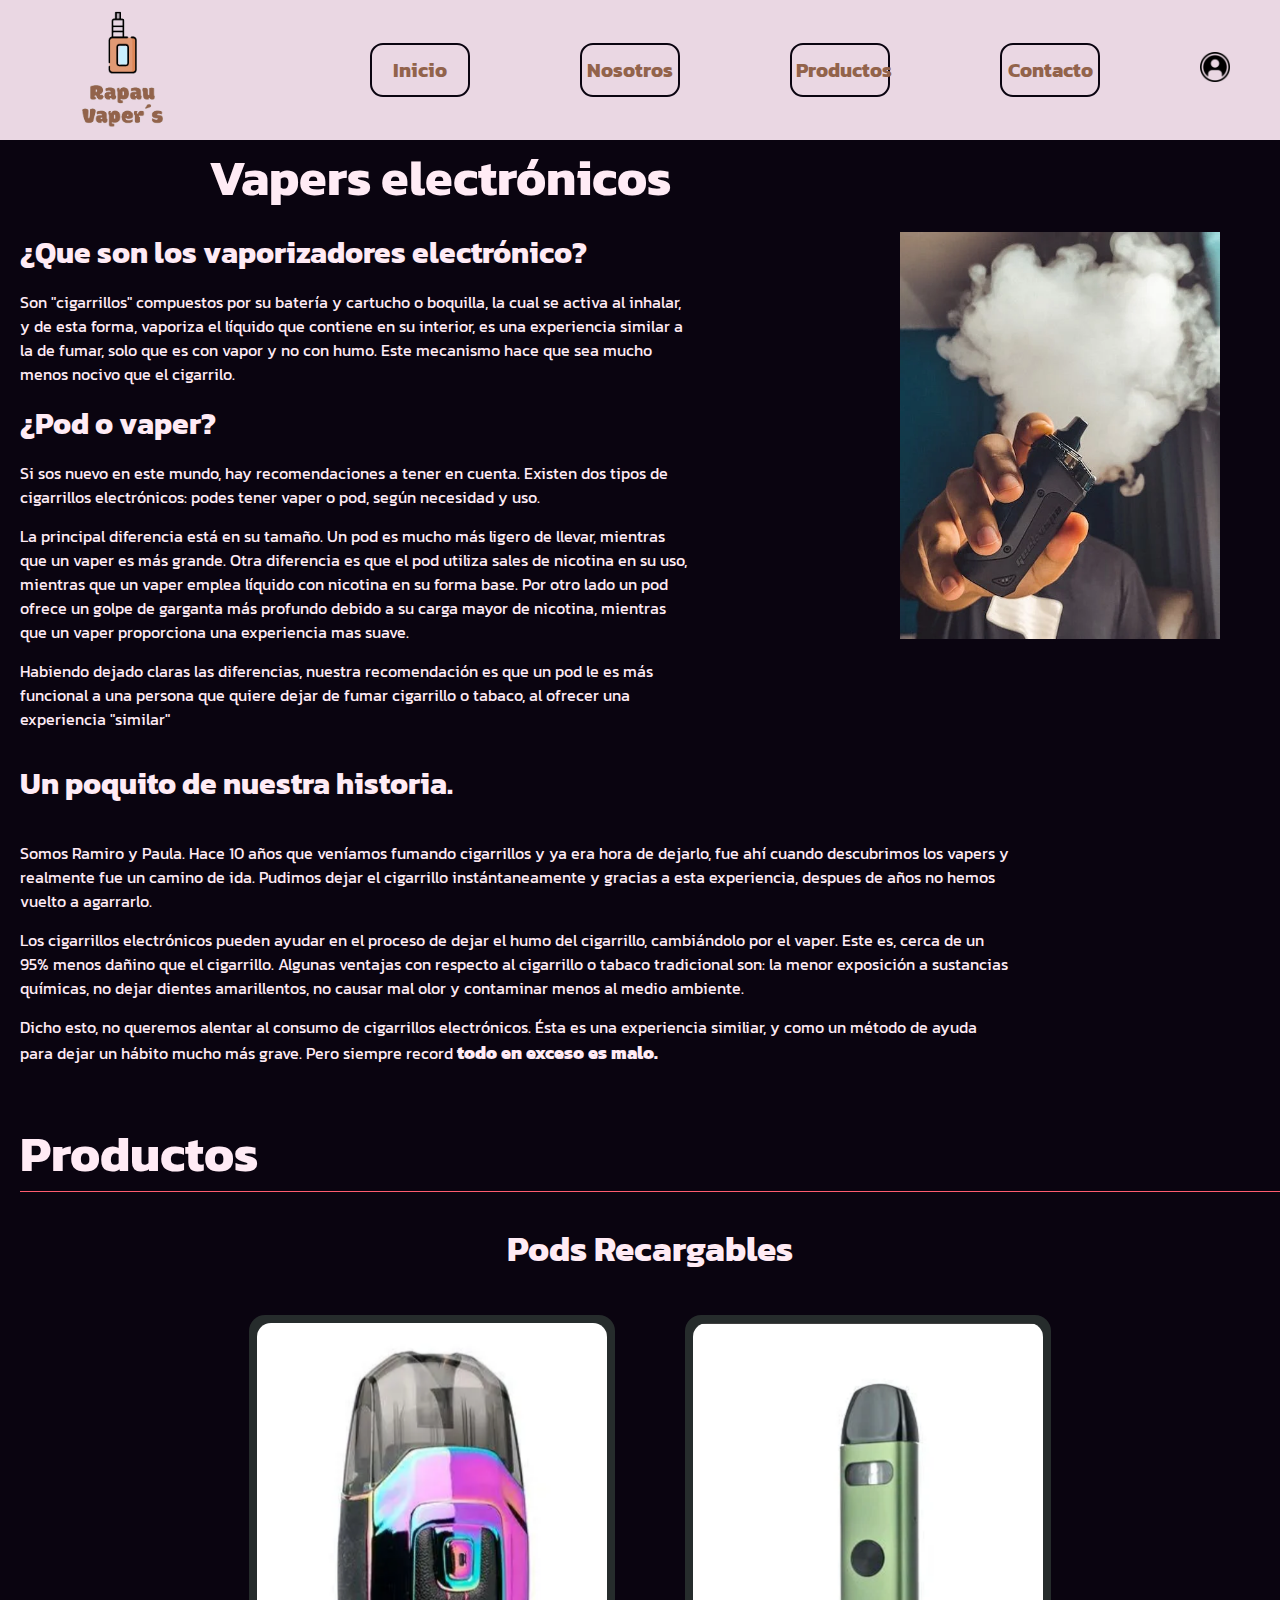
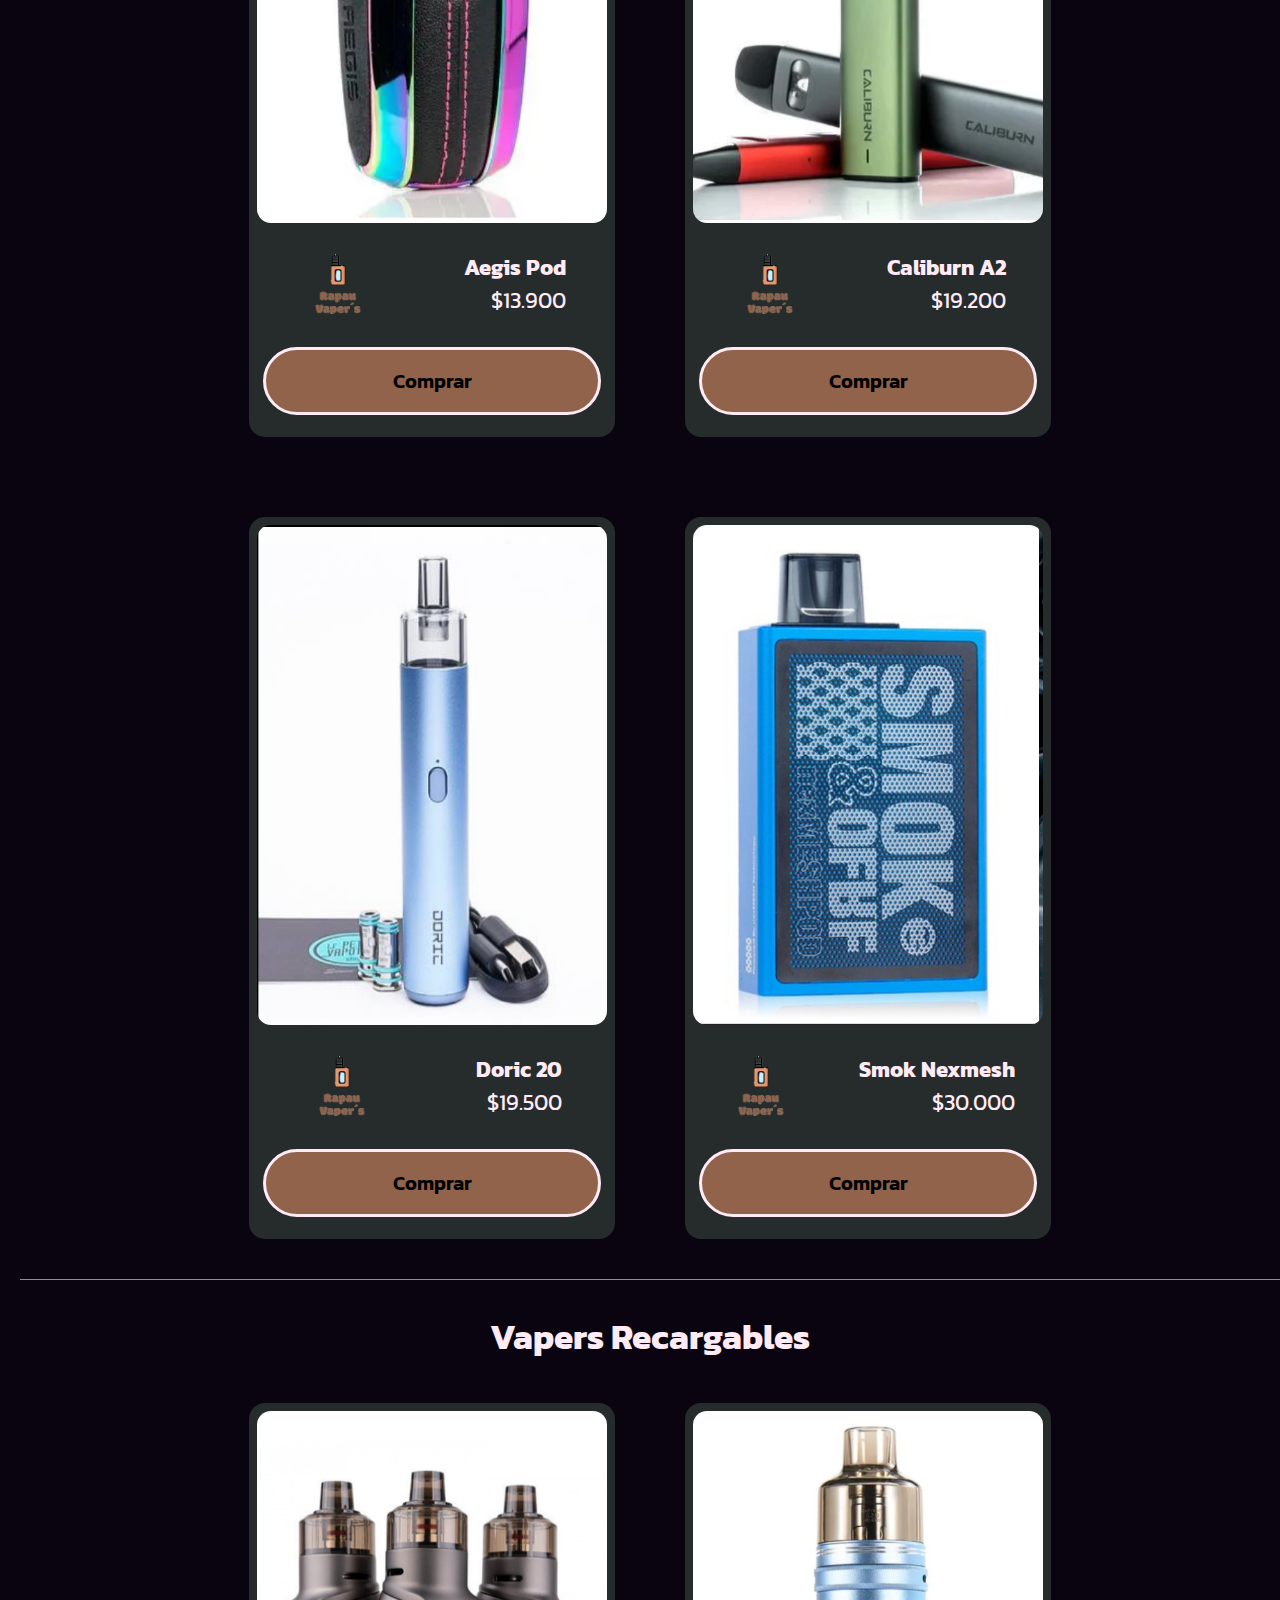
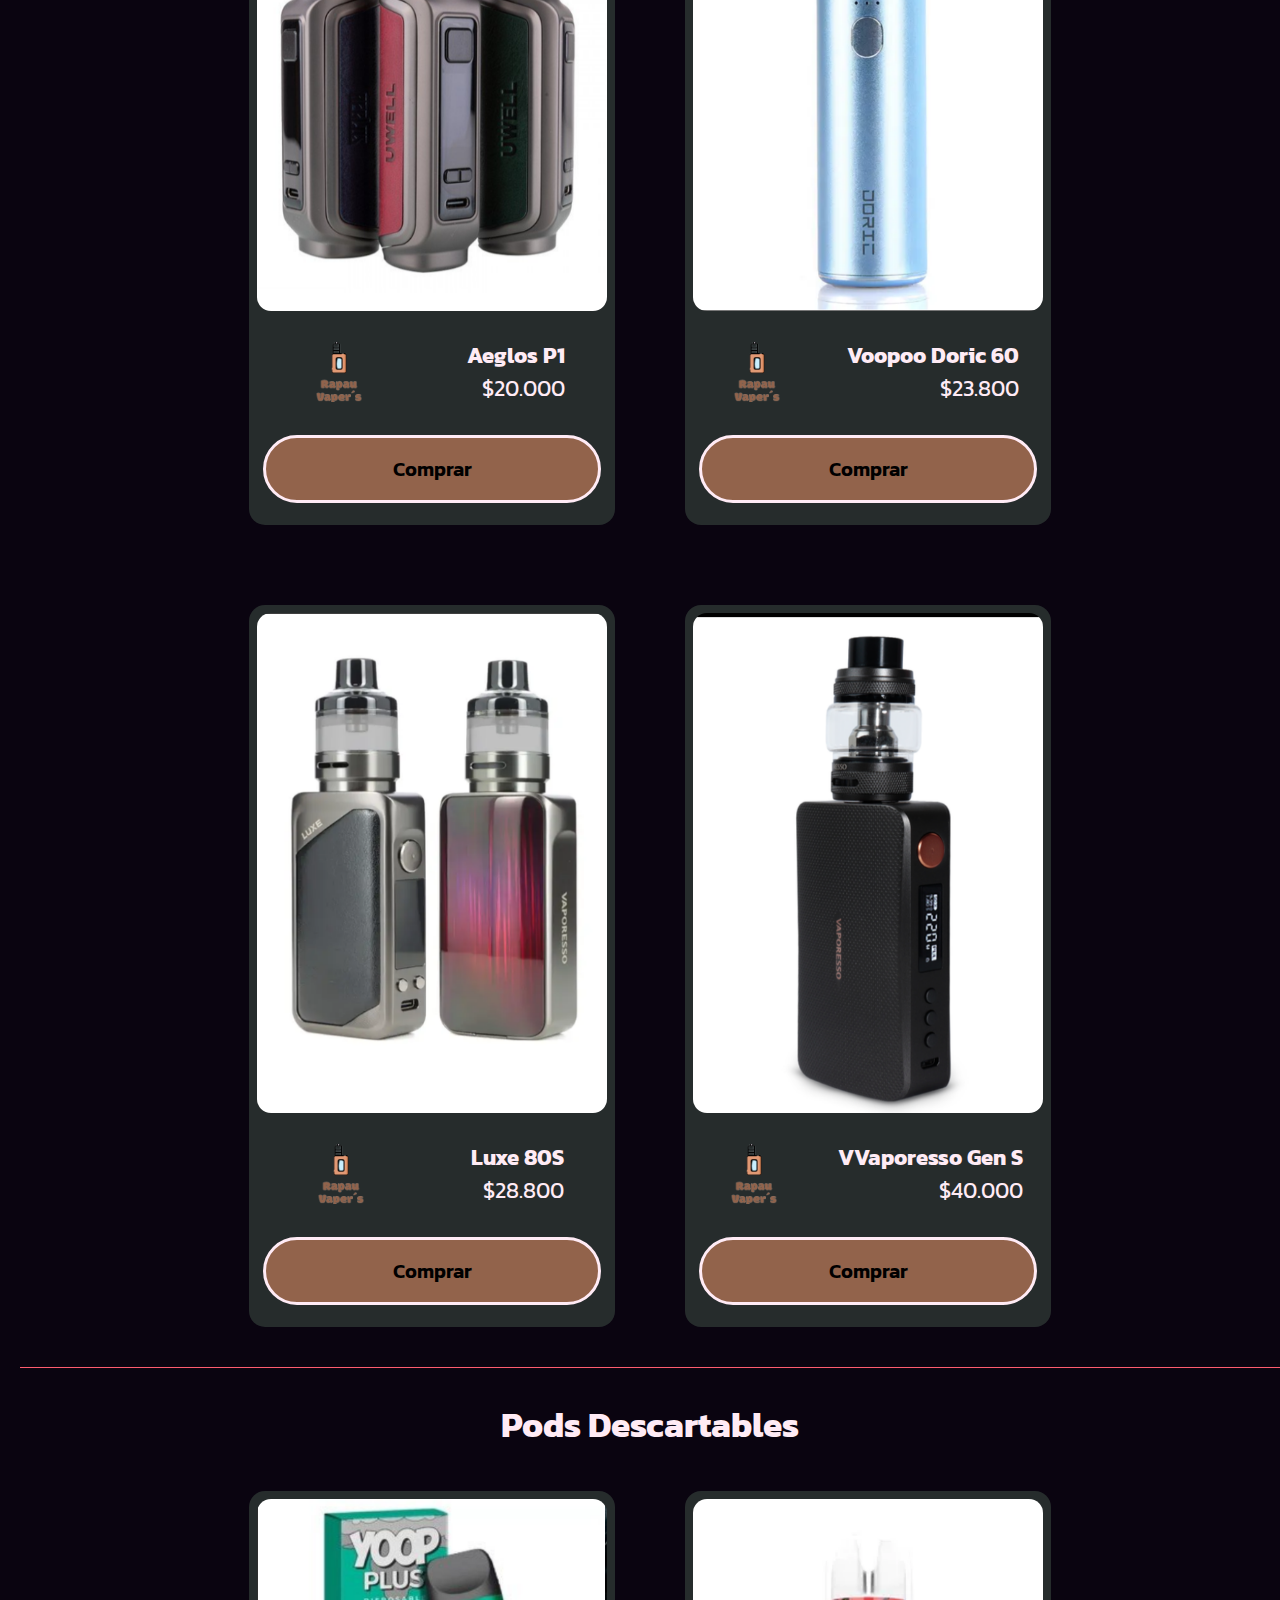
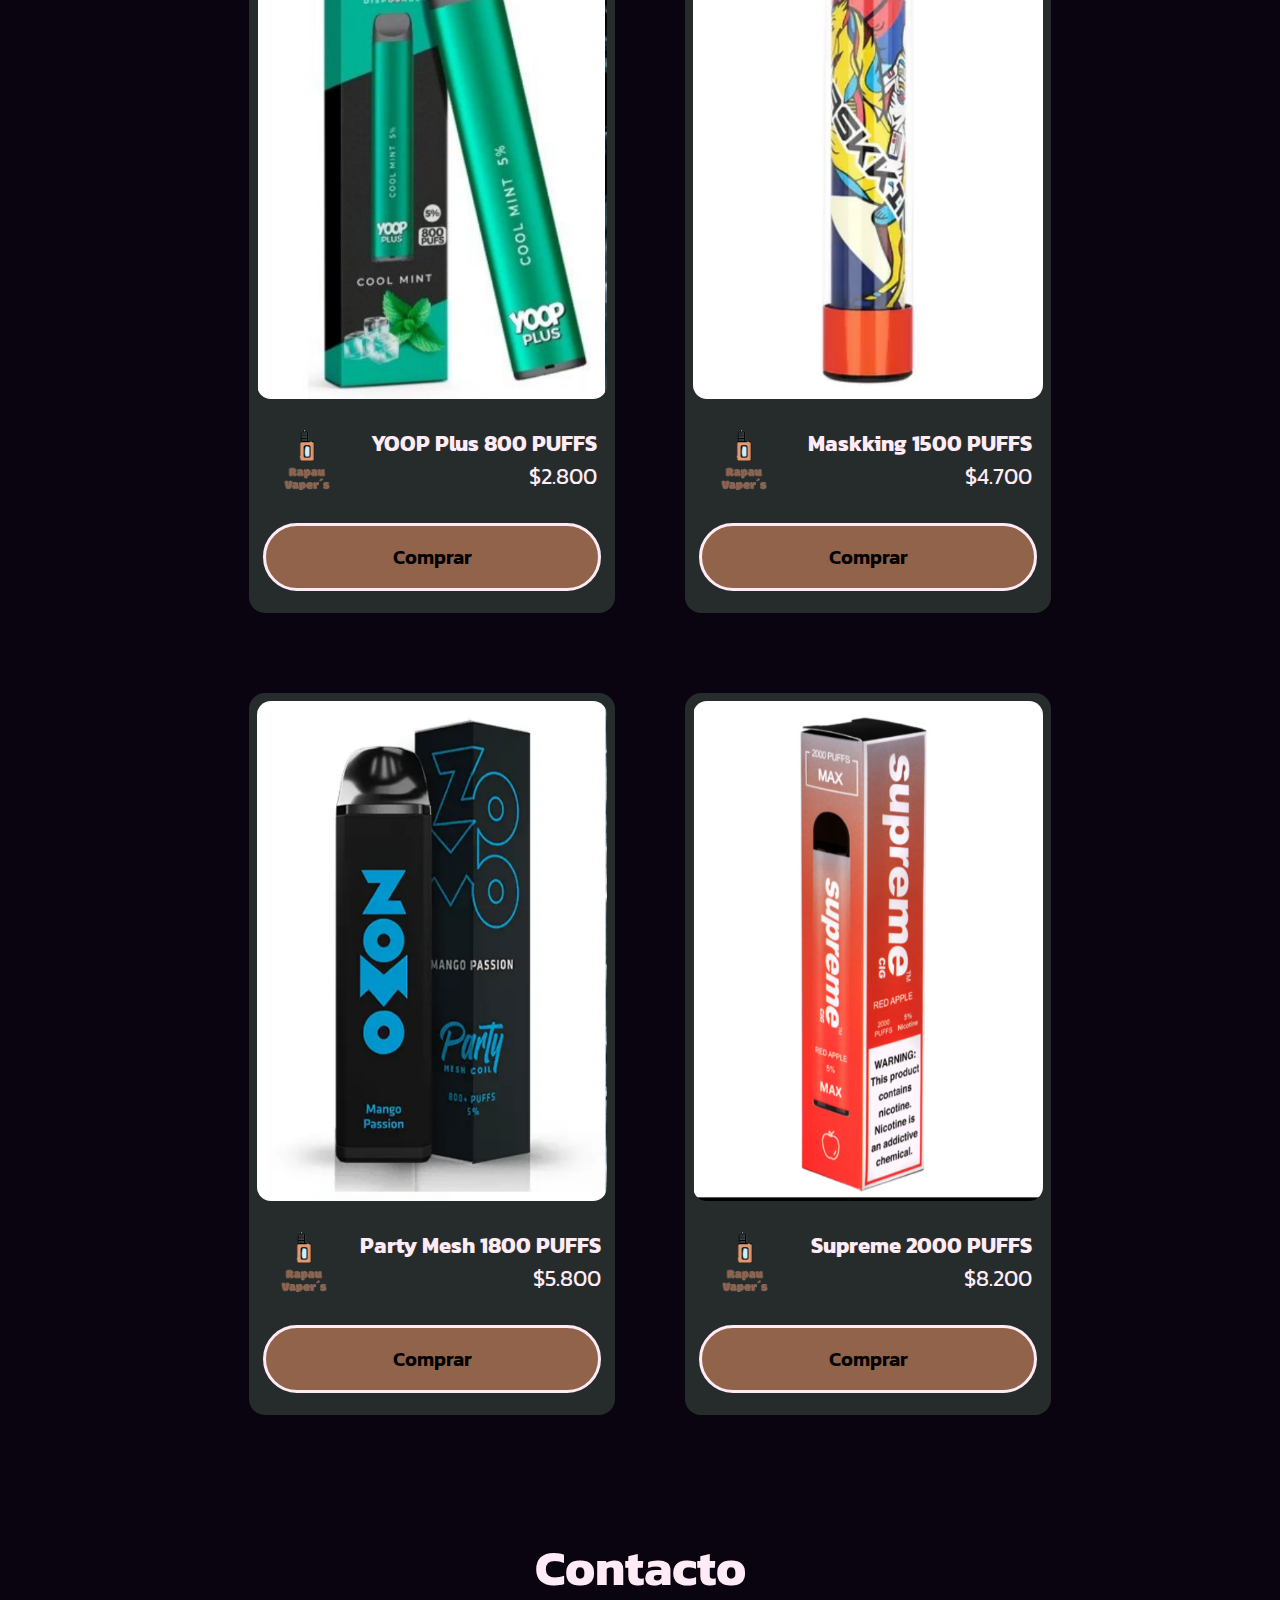
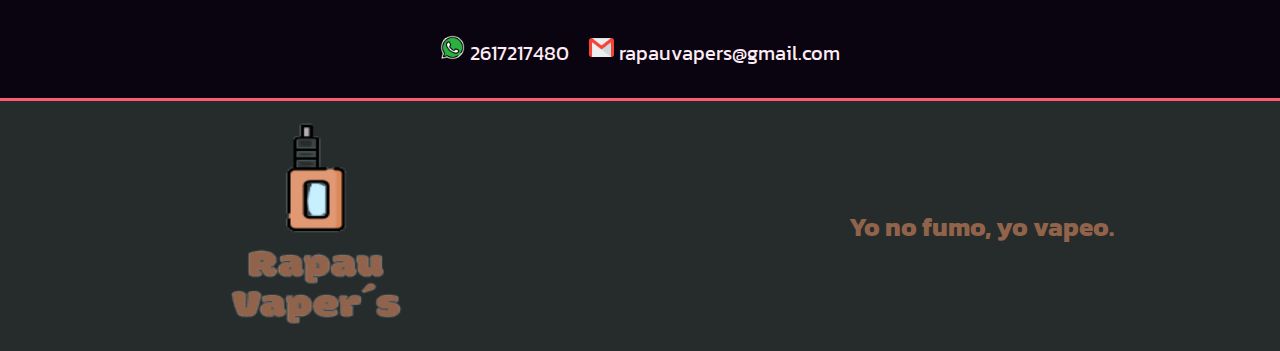
<file: index.html>
<!DOCTYPE html>
<html lang="en">
<head>
    <meta charset="UTF-8">
    <meta http-equiv="X-UA-Compatible" content="IE=edge">
    <meta name="viewport" content="width=device-width, initial-scale=1.0">
    <title>Rapau Vapers</title>
    <link rel="preconnect" href="https://fonts.googleapis.com">
    <link rel="preconnect" href="https://fonts.gstatic.com" crossorigin>
    <link href="https://fonts.googleapis.com/css2?family=Kanit:wght@100&display=swap" rel="stylesheet">
    <link rel="stylesheet" href="/styles.css">
    <link rel="shortcut icon" href="/Imagenes/logo-empresa.png" type="image/x-icon">
    <link rel="stylesheet" href="/mediaqueries.css">
    <link rel="stylesheet" href="/animaciones.css">
</head>
<body>
    <header>
        <img src="/Imagenes/logo-empresa.png" alt="logo rapau" class="logo">
        <nav class="navbar">
            <label for="menu_toggle" class="menu_label">
                <img src="/Imagenes/menu/menu.png" alt="icono menu" class="menu_icon">
            </label>
            <input type="checkbox" id="menu_toggle">
            <ul class="navbar_list">
                <li><a href="#hero" class="navbar_list-item">Inicio</a></li>
                <li><a href="#about_us" class="navbar_list-item">Nosotros</a></li>
                <li><a href="#cards" class="navbar_list-item">Productos</a></li>
                <li><a href="#contact" class="navbar_list-item">Contacto</a></li>
            </ul>
            <a href="/login.html" target="_blank"><img class="acceso" src="/Imagenes/inicio-sesion/acceso.png" alt="acceso"></a>
            <div class="overlay"></div>
        </nav>
    </header>
    <main>
        <section id="hero">
            <div class="hero_info">
                <h1>Vapers electrónicos</h1>
                <h3>¿Que son los vaporizadores electrónico?</h3>
                <p>Son "cigarrillos" compuestos por su batería y cartucho o boquilla, la cual se activa al inhalar, y de esta forma, vaporiza el líquido que contiene en su interior, es una experiencia similar a la de fumar, solo que es con vapor y no con humo. Este mecanismo hace que sea mucho menos nocivo que el cigarrilo.
                </p>
                <h3>¿Pod o vaper?</h3>
                <p>Si sos nuevo en este mundo, hay recomendaciones a tener en cuenta. Existen dos tipos de cigarrillos electrónicos: podes tener vaper o pod, según necesidad y uso.</p>
                <p>La principal diferencia está en su tamaño. Un pod es mucho más ligero de llevar, mientras que un vaper es más grande. Otra diferencia es que el pod utiliza sales de nicotina en su uso, mientras que un vaper emplea líquido con nicotina en su forma base. Por otro lado un pod ofrece un golpe de garganta más profundo debido a su carga mayor de nicotina, mientras que un vaper proporciona una experiencia mas suave.</p>
                <p>Habiendo dejado claras las diferencias, nuestra recomendación es que un pod le es más funcional a una persona que quiere dejar de fumar cigarrillo o tabaco, al ofrecer una experiencia "similar"</p>    
            </div>
            <div class="hero_img">
                <img src="/Imagenes/hero/vaper.jpg" alt="humo vaper">
            </div>
        </section>
        <section id="about_us">
            <div class="about_us-info">
                <h3>Un poquito de nuestra historia.</h3>
                <p>Somos Ramiro y Paula. Hace 10 años que veníamos fumando cigarrillos y ya era hora de dejarlo, fue ahí cuando descubrimos los vapers y realmente fue un camino de ida. Pudimos dejar el cigarrillo instántaneamente y gracias a esta experiencia, despues de años no hemos vuelto a agarrarlo.</p>
                <p>Los cigarrillos electrónicos pueden ayudar en el proceso de dejar el humo del cigarrillo, cambiándolo por el vaper. Este es, cerca de un 95% menos dañino que el cigarrillo. Algunas ventajas con respecto al cigarrillo o tabaco tradicional son: la menor exposición a sustancias químicas, no dejar dientes amarillentos, no causar mal olor y contaminar menos al medio ambiente.</p>
                <p>Dicho esto, no queremos alentar al consumo de cigarrillos electrónicos. Ésta es una experiencia similiar, y como un método de ayuda para dejar un hábito mucho más grave. Pero siempre record <span>todo en exceso es malo.</span></p>
            </div>
        </section>
        <section id="cards">
            <h2>Productos</h2>
            <h3>Pods Recargables</h3>
            <div class="cards">
                <div class="container">
                    <div class="card">
                        <img src="/Imagenes/pods/aegispod.png" alt="aegis pod" class="card_img">
                        <div class="card_info">
                            <div class="card_user">
                                <div class="user_img"></div>
                                <div class="user_text">
                                    <h4 class="user_title">Aegis Pod</h4>
                                    <p class="user_desc">$13.900</p>
                                </div>
                            </div>
                            <div class="card_btn">
                                <button class="btn_buy">Comprar</button>
                            </div>
                        </div>
                    </div>
                </div>
                <div class="container">
                    <div class="card">
                        <img src="/Imagenes/pods/caliburnA2.png" alt="caliburnA2" class="card_img">
                        <div class="card_info">
                            <div class="card_user">
                                <div class="user_img"></div>
                                <div class="user_text">
                                    <h4 class="user_title">Caliburn A2</h4>
                                    <p class="user_desc">$19.200</p>
                                </div>
                            </div>
                            <div class="card_btn">
                                <button class="btn_buy">Comprar</button>
                            </div>
                        </div>
                    </div>
                </div>
            </div>
            <div class="cards">
                <div class="container">
                    <div class="card">
                        <img src="/Imagenes/pods/doric.png" alt="doric" class="card_img">
                        <div class="card_info">
                            <div class="card_user">
                                <div class="user_img"></div>
                                <div class="user_text">
                                    <h4 class="user_title">Doric 20</h4>
                                    <p class="user_desc">$19.500</p>
                                </div>
                            </div>
                            <div class="card_btn">
                                <button class="btn_buy">Comprar</button>
                            </div>
                        </div>
                    </div>
                </div>
                <div class="container">
                    <div class="card">
                        <img src="/Imagenes/pods/smok.png" alt="smok" class="card_img">
                        <div class="card_info">
                            <div class="card_user">
                                <div class="user_img"></div>
                                <div class="user_text">
                                    <h4 class="user_title">Smok Nexmesh</h4>
                                    <p class="user_desc">$30.000</p>
                                </div>
                            </div>
                            <div class="card_btn">
                                <button class="btn_buy">Comprar</button>
                            </div>
                        </div>
                    </div>
                </div>
            </div>
            <h3>Vapers Recargables</h3>
            <div class="cards">
                <div class="container">
                    <div class="card">
                        <img src="/Imagenes/vapers/aeglos.p1.png" alt="aeglos" class="card_img">
                        <div class="card_info">
                            <div class="card_user">
                                <div class="user_img"></div>
                                <div class="user_text">
                                    <h4 class="user_title">Aeglos P1</h4>
                                    <p class="user_desc">$20.000</p>
                                </div>
                            </div>
                            <div class="card_btn">
                                <button class="btn_buy">Comprar</button>
                            </div>
                        </div>
                    </div>
                </div>
                <div class="container">
                    <div class="card">
                        <img src="/Imagenes/vapers/voopo.doric.png" alt="Doric 60" class="card_img">
                        <div class="card_info">
                            <div class="card_user">
                                <div class="user_img"></div>
                                <div class="user_text">
                                    <h4 class="user_title">Voopoo Doric 60</h4>
                                    <p class="user_desc">$23.800</p>
                                </div>
                            </div>
                            <div class="card_btn">
                                <button class="btn_buy">Comprar</button>
                            </div>
                        </div>
                    </div>
                </div>
            </div>
            <div class="cards">
                <div class="container">
                    <div class="card">
                        <img src="/Imagenes/vapers/luxe80s.png" alt="Luxe 80s" class="card_img">
                        <div class="card_info">
                            <div class="card_user">
                                <div class="user_img"></div>
                                <div class="user_text">
                                    <h4 class="user_title">Luxe 80S</h4>
                                    <p class="user_desc">$28.800</p>
                                </div>
                            </div>
                            <div class="card_btn">
                                <button class="btn_buy">Comprar</button>
                            </div>
                        </div>
                    </div>
                </div>
                <div class="container">
                    <div class="card">
                        <img src="/Imagenes/vapers/vaporeso.genx.png" alt="Vaporesso" class="card_img">
                        <div class="card_info">
                            <div class="card_user">
                                <div class="user_img"></div>
                                <div class="user_text">
                                    <h4 class="user_title">VVaporesso Gen S</h4>
                                    <p class="user_desc">$40.000</p>
                                </div>
                            </div>
                            <div class="card_btn">
                                <button class="btn_buy">Comprar</button>
                            </div>
                        </div>
                    </div>
                </div>
            </div>
            <h3>Pods Descartables</h3>
            <div class="cards">
                <div class="container">
                    <div class="card">
                        <img src="/Imagenes/Pods descartables/yoop.plus.png" alt="Yoop plus" class="card_img">
                        <div class="card_info">
                            <div class="card_user">
                                <div class="user_img"></div>
                                <div class="user_text">
                                    <h4 class="user_title">YOOP Plus 800 PUFFS</h4>
                                    <p class="user_desc">$2.800</p>
                                </div>
                            </div>
                            <div class="card_btn">
                                <button class="btn_buy">Comprar</button>
                            </div>
                        </div>
                    </div>
                </div>
                <div class="container">
                    <div class="card">
                        <img src="/Imagenes/Pods descartables/massking.png" alt="Maskking" class="card_img">
                        <div class="card_info">
                            <div class="card_user">
                                <div class="user_img"></div>
                                <div class="user_text">
                                    <h4 class="user_title">Maskking 1500 PUFFS</h4>
                                    <p class="user_desc">$4.700</p>
                                </div>
                            </div>
                            <div class="card_btn">
                                <button class="btn_buy">Comprar</button>
                            </div>
                        </div>
                    </div>
                </div>
                
            </div>
            <div class="cards">
                <div class="container">
                    <div class="card">
                        <img src="/Imagenes/Pods descartables/party.mesh.png" alt="Party mesh" class="card_img">
                        <div class="card_info">
                            <div class="card_user">
                                <div class="user_img"></div>
                                <div class="user_text">
                                    <h4 class="user_title">Party Mesh 1800 PUFFS</h4>
                                    <p class="user_desc">$5.800</p>
                                </div>
                            </div>
                            <div class="card_btn">
                                <button class="btn_buy">Comprar</button>
                            </div>
                        </div>
                    </div>
                </div>
                <div class="container">
                    <div class="card">
                        <img src="/Imagenes/Pods descartables/supreme.png" alt="Supreme" class="card_img">
                        <div class="card_info">
                            <div class="card_user">
                                <div class="user_img"></div>
                                <div class="user_text">
                                    <h4 class="user_title">Supreme 2000 PUFFS</h4>
                                    <p class="user_desc">$8.200</p>
                                </div>
                            </div>
                            <div class="card_btn">
                                <button class="btn_buy">Comprar</button>
                            </div>
                        </div>
                    </div>
                </div>
            </div>
        </section>
        <section id="contact">
            <h2>Contacto</h2>
            <div class="container_contact">
                <div class="container_contact-dat">
                    <p>
                        <img src="/Imagenes/contacto/llamada-telefonica.png" alt="icono whatsapp" class="contact_img">
                        2617217480
                    </p>
                    <div class="container_contact-dat">
                        <p>
                            <img src="/Imagenes/contacto/email.png" alt="icono email" class="contact_img">
                            rapauvapers@gmail.com
                        </p>
                    </div>
                </div>
            </div>
        </section>
        <section id="footer">
            <img src="/Imagenes/logo-empresa.png" alt="logo empresa" class="footer_img">
            <h2>Yo no fumo, yo vapeo.</h2>
        </section>
    </main>
</body>
</html>
</file>
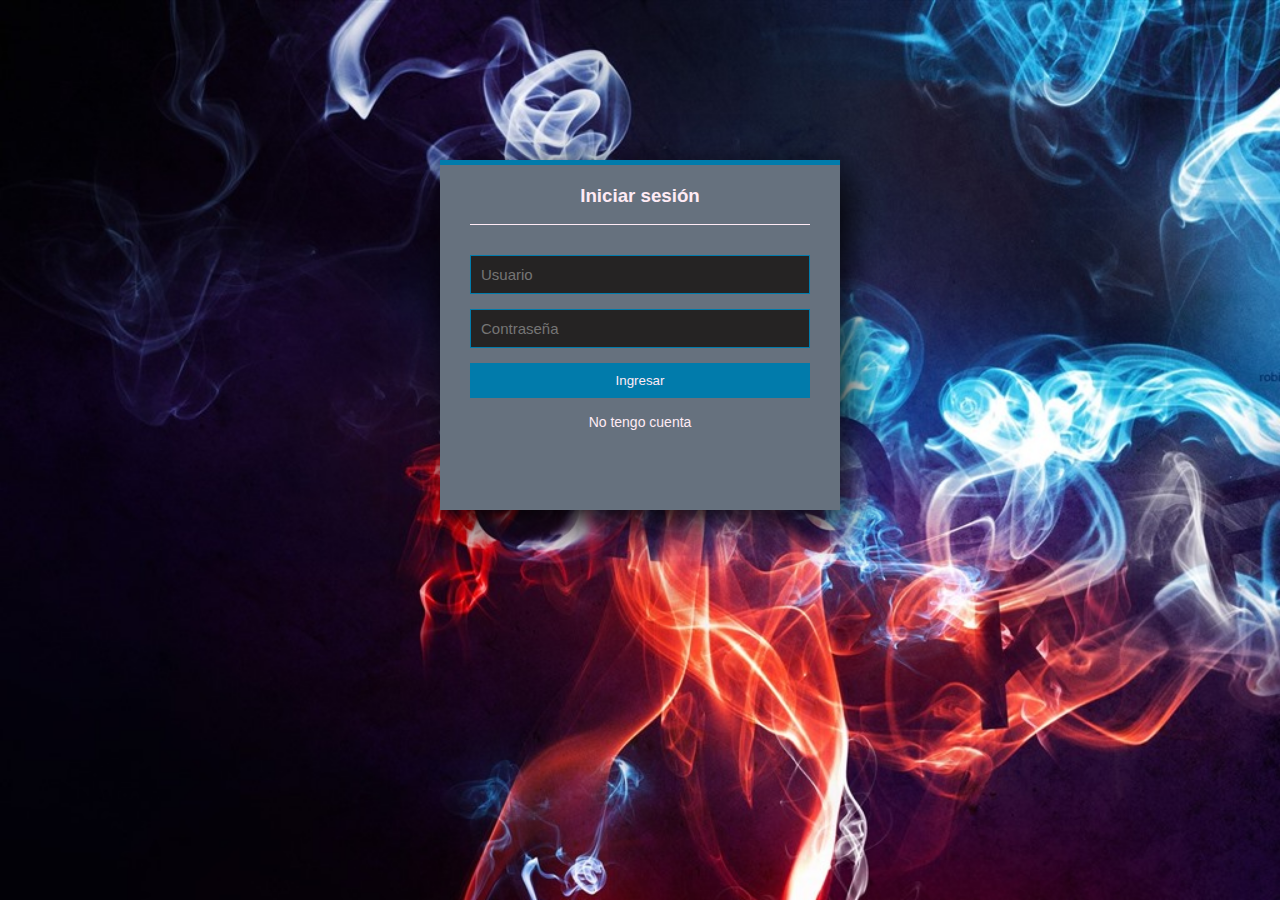
<file: login.html>
<!DOCTYPE html>
<html lang="en">
<head>
    <meta charset="UTF-8">
    <meta http-equiv="X-UA-Compatible" content="IE=edge">
    <meta name="viewport" content="width=device-width, initial-scale=1.0">
    <title>Iniciar sesión</title>
    <link rel="stylesheet" href="/styles_login.css">
    <link rel="shortcut icon" href="Imagenes/logo-empresa.png" type="image/x-icon">
</head>
<body>
    <section class="login">
        <h3>Iniciar sesión</h3>
        <form action="/index.html">
            <input class="login_controls" type="text" name="Usuario" placeholder="Usuario">
            <input class="login_controls" type="password" name="contraseña" placeholder="Contraseña">
            <input class="login_button" type="submit" value="Ingresar">
            <p><a href="/registro.html" target="_blank">No tengo cuenta</a></p>
        </form>
    </section>
</body>
</html>
</file>
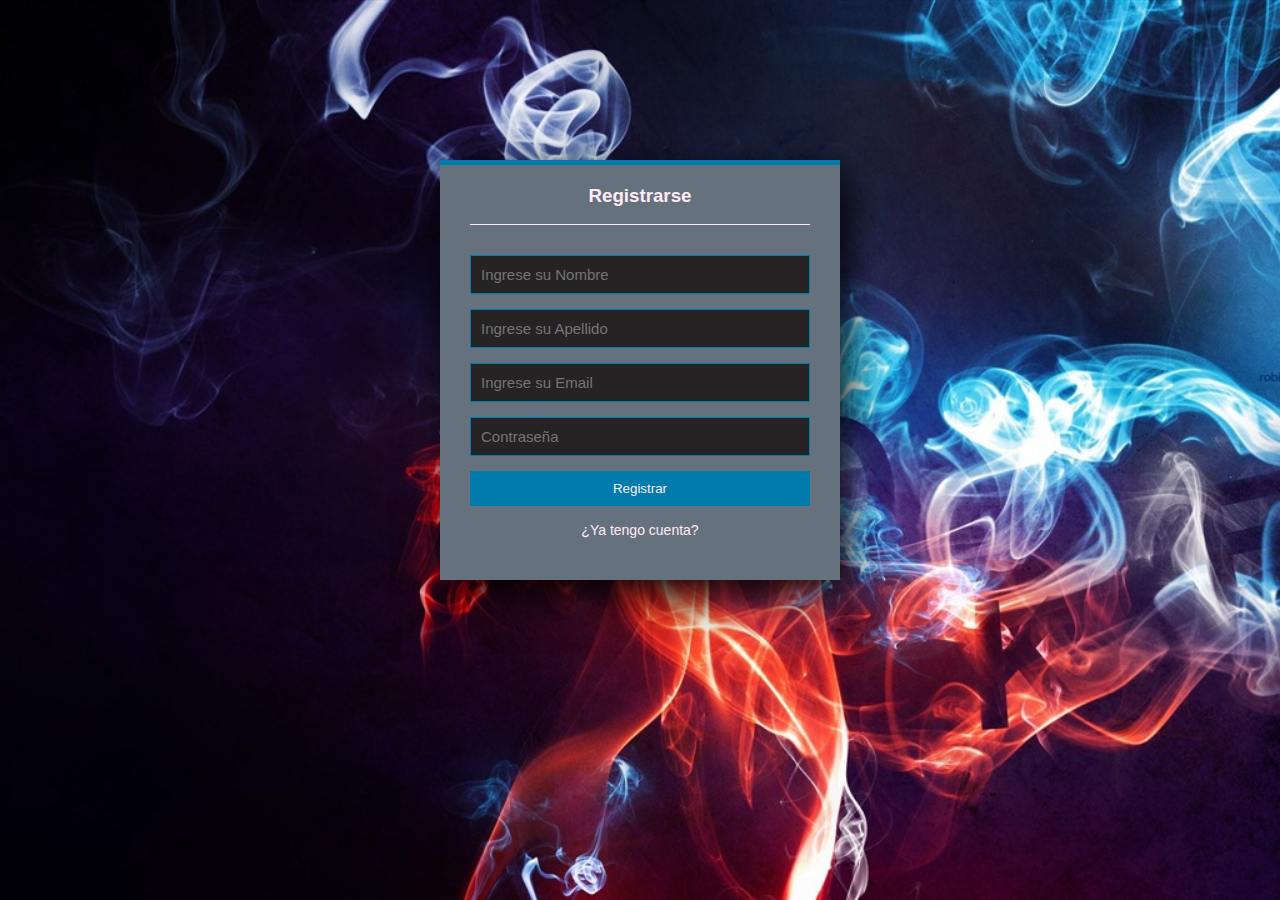
<file: registro.html>
<!DOCTYPE html>
<html lang="en">
<head>
    <meta charset="UTF-8">
    <meta http-equiv="X-UA-Compatible" content="IE=edge">
    <meta name="viewport" content="width=device-width, initial-scale=1.0">
    <title>Registro</title>
    <link rel="stylesheet" href="/styles_registro.css">
    <link rel="shortcut icon" href="/Imagenes/logo-empresa.png" type="image/x-icon">
</head>
<body>
    <section class="registro">
        <h3>Registrarse</h3>
        <form action="/index.html">
            <input class="registro_controls" type="text" name="nombre" placeholder="Ingrese su Nombre">
            <input class="registro_controls" type="text" name="apellido" placeholder="Ingrese su Apellido">
            <input class="registro_controls" type="text" name="mail" placeholder="Ingrese su Email">
            <input class="registro_controls" type="password" name="contraseña" placeholder="Contraseña">
            <input class="registro_button" type="submit" value="Registrar">
            <p><a href="/login.html" target="_blank">¿Ya tengo cuenta?</a></p>
        </form>
    </section>
</body>
</html>
</file>
<file: styles.css>
:root {
    --background: #0A0410;
    --navbar: #EAD7E3;
    --primary: #520030;
    --secondary: #FFC2ED;
    --text: #FFEBF5;
    --navbar-text: #92634b;
    --border: #FF5C6F;
    --card: #3D0007;
    --cards: #262C2C;
}

* {
    margin: 0;
    padding: 0;
    box-sizing: border-box;
    font-family: 'Kanit', sans-serif;
    text-decoration: none;
    list-style: none;
}

html {
    scroll-behavior: smooth;
    scroll-padding-top: 120px;
}

header {
    background: var(--navbar);
    width: 100%;
    display: flex;
    justify-content: space-between;
    align-items: center;
    height: 140px;
    padding: 0px 50px 0px 50px;
    position: sticky;
    top: 0;
    z-index: 2;
}

#menu_toggle {
    display: none;
}

.menu_label {
    display: none;
}

.logo {
    height: 145px;
}

.acceso {
    height: 30px;
}

.navbar, 
.navbar_list {
    display: flex;
    align-items: center;
    justify-content: center;
    gap: 90px;
    
}

.navbar_list-item {
    display: block;
    width: 100px;
    border: 2px solid var(--background);
    border-radius: 1ch;
    color: var(--navbar-text);
    font-weight: bold;
    padding: 10px 4px;
    margin: 10px;
    text-align: center;
    position: relative;
    font-size: 20px;
}


#hero {
    padding: 0px 20px;
    max-width: 100%;
    display: flex;
    align-items: center;
    justify-content: center;
    background: var(--background);
}

.hero_info {
    display: flex;
    flex-direction: column;
    gap: 15px;
    width: 100%;
}
.hero_info h1 {
    font-size: 50px;
    width: 100%;
    min-width: 500px;
    color: var(--text);
    font-weight: 1500;
    text-align: center;
}

.hero_info h3 {
    color: var(--text);
    font-size: 30px;
    width: 100%;
    font-weight: 1300;

}
.hero_info p {
    color: var(--text);
    font-size: 16px;
    width: 80%;
}

.hero_img {
    width: 400px;
    padding: 40px;
    display: flex;
    flex-direction: column;
    justify-content: center;
    gap: 20px;
}

#about_us {
    padding: 0px 20px;
    max-width: 100%;
    display: flex;
    align-items: center;
    justify-content: center;
    background: var(--background);
}

.about_us-info {
    color: var(--text);
    display: flex;
    flex-direction: column;
    width: 100%;
    gap: 15px;
}

.about_us-info p > span {
    font-size: 18px;
    font-weight: 800;
}

.about_us-info h3 {
    color: var(--text);
    font-size: 30px;
    width: 100%;
    font-weight: 1300;
    padding: 20px 0px;
    margin-top: 10px;
}

.about_us-info p {
    color: var(--text);
    font-size: 16px;
    width: 80%;
}

#cards {
    background: var(--background);
    padding: 50px 0px 40px 20px;
    max-width: 100%;
}

#cards h2 {
    color: var(--text);
    font-size: 50px;
    width: 100%;
    min-width: 500px;
    color: var(--text);
    font-weight: 1500;
}

#cards h3 {
    font-size: 35px;
    width: 100%;
    min-width: none;
    color: var(--text);
    padding-top: 30px;
    display: flex;
    align-items: center;
    justify-content: center;
    border-top: solid 0.1rem var(--border);      
}

.cards {
    background: var(--background);
    color: var(--text);
    display: flex;
    justify-content: center;
    gap: 70px;
    padding-bottom: 50px;
    padding: 40px 0px;
}

.container {
    display: flex;
    flex-direction: column;
    justify-content: center;
    align-items: center;
    height: 90vh;
    height: fit-content;
}

.card_img {
    
    border-radius: 14px;
    height: 500px;
    width: 350px;

}

.card {
    background: var(--cards);
    padding: 8px;
    padding-bottom: 16px;
    border-radius: 16px    ;
    display: flex;
    flex-direction: column;
    gap: 22px;
}

.card_info {
    display: flex;
    flex-direction: column;
    padding: 6px;
    gap: 30px;
}

.card_user {
    display: flex;
    align-items: center;
    justify-content: space-around;
    gap: 15px;
}

.user_img {
    width: 80px;
    height: 60px;
    background: url("/Imagenes/logo-empresa.png") no-repeat center/cover;
}

.user_title {
    color: var(--text);
    font-size: 22px;
}

.user_desc {
    color: var(--text);
    font-size: 22px;
    display: flex;
    justify-content: end;
}

.btn_buy {
    padding: 16px 32px;
    border-radius: 50px;
    border: 3px solid var(--text);
    font-weight: 600;
    font-size: 20px;
    width: 100%;
    text-align: center;
    cursor: pointer;
    background: var(--navbar-text);
}

#contact {
    display: flex;
    flex-direction: column;
    align-items: center;
    justify-content: center;
    color: var(--text);
    padding: 30px 80px;
    max-width: 100%;
    background: var(--background);
}

#contact h2 {
    color: var(--text);
    font-size: 50px;
    width: 100%;
    min-width: 500px;
    color: var(--text);
    font-weight: 1500;
    display: flex;
    justify-content: center;
    padding: 5px 5px 30px 5px;
}

.container_contact {
    display: flex;
    gap: 180px;
}

.container_contact-dat {
    display: flex;
    justify-content: center;
    gap: 20px;
}

.contact_img {
    height: 25px;
    width: 25px;
}
.container_contact-dat p {
    font-size: 20px;
}

#footer {
    background: var(--cards);
    height: 200px;
    width: 100%;
    display: flex;
    align-items: center;
    justify-content: space-around;
    gap: 50px;
    border-top: solid 0.2rem var(--border);
    height: 100%;
}

.footer_img {
    height: 250px;
    width: 300px;
}

#footer h2 {
    color: var(--navbar-text);
    font-size: 26px;
}
</file>
<file: mediaqueries.css>
:root {
    --background: #0A0410;
    --navbar: #EAD7E3;
    --primary: #520030;
    --secondary: #FFC2ED;
    --text: #FFEBF5;
    --navbar-text: #92634b;
    --border: #FF5C6F;
    --card: #3D0007;
    --cards: #262C2C;
}

@media (max-width:1110px) {
    .navbar_list {
        position: absolute;
        top: 140px;
        left: 5%;
        right: 5%;
        width: 30%;
        flex-direction: column;
        background: var(--navbar);
        border: 2.5px solid gray;
        border-top: none;
        border-radius: 0px 0px 15px 15px;
        align-items: flex-start;
        padding: 40px 30px;
        gap: 30px;
        z-index: 2;
        display: none;
}

.menu_label {
    display: flex;
    order: 2;
    cursor: pointer;
}

.menu_icon {
    height: 35px;
    width: 25px;
    
}

.logo {
    height: 140px;
}

#menu_toggle:checked + .navbar_list {
    display: flex;
}

#hero {
    flex-direction: column;
}

.hero_info {
    width: 100%;
    text-align: center;
    justify-content: center;
    align-items: center;
    gap: 30px;
}

.hero_info h1 {
    min-width: 320px;
}

.about_us-info {
    width: 100%;
    text-align: center;
    justify-content: center;
    align-items: center;
    gap: 40px;
}
.cards {
    flex-direction: column;
    gap: 20px;
}

#footer {
    height: max-content;
}

    }

@media (max-width: 576px) {

.navbar_list {
    width: 50%;
} 

.logo {
    height: 130px;
}

.hero_info {
    width: 80%;
    max-width: unset;
}

.hero_info h1 {
    font-size: 34px;
    width: 100%;
    max-width: unset;
}

.hero_img {
    width: 100%;
}

#cards h2 {
    min-width: 320px;
    width: 100%;
}

.card {
    width: 70%;
    max-width: unset;
}

.card_img {
    width: 100%;
}

.container_contact-dat {
    display: flex;
    flex-direction: column;
}
#contact h2 {
    min-width: 400px;
    width: 100%;
    
}

#footer {
    flex-direction: column;
}
}
</file>
<file: animaciones.css>
.navbar_list-item {
   transition: color 0.2s;
   -webkit-transition: color 0.2s;
   -moz-transition: color 0.2s;
   -ms-transition: color 0.2s;
   -o-transition: color 0.2s;
}

.navbar_list-item::before {
    content: "";
    position: absolute;
    top: 0;
    bottom: 0;
    background: var(--border);
    z-index: -1;
    left: 100%;
    width: 0%;
    transition: 0.2s;
}

.navbar_list-item:hover {
    color: var(--card);
}

.navbar_list-item:hover::before {
    left: 0%;
    width: 100%;
    transition: width 0.2s;
}

@keyframes rotate {
    0% {
        transform: rotate(0deg);
       
}

    100% {
        transform: rotate(360deg);
       
}
}

.logo {
    animation: rotate 3s infinite;
    -webkit-animation: rotate 3s infinite;
}

.overlay {
    position: absolute;
    top: 150px;
    left: 0;
    height: 100vh;
    width: 100%;
    z-index: 1;
    background: rgba(255, 255, 255, 0.05);
    box-shadow: 0 8px 32px 0 rgba(31, 38, 135, 0.37);
    backdrop-filter: blur(5px);
    -webkit-backdrop-filter: blur(5px);
    display: none;
}

#menu_toggle:checked ~ .overlay {
    display: block;
}

.navbar_list li {
    position: relative;
    padding: 0;
}

.navbar_list li a:after {
    content: "";
    height: 2px;
    width: 100%;
    background: var(--text);
    position: absolute;
    bottom: 0;
    left: 0;
    transform: scaleX(0);
    transform-origin: bottom left;
    transition:  transform 0.15s ease;
}

.navbar-list li a:hover::after {
    transform-origin: bottom left;
    transform: scaleX(1);
    
}


.btn_buy {
    transition: all 0.3s ease-out;
}

.btn_buy:hover {
    background-color: var(--border);
    transition: all 0.3s ease-in;
}
</file>
<file: styles_login.css>
* {
    margin: 0;
    padding: 0;
    box-sizing: border-box;
    font-family: 'Kanit', sans-serif;  
}

body {
    background-image: url(/Imagenes/formulario/humo.jpg);
    background-image: no-repeat;
    background-image: fixed;
    background-image: center;
    -webkit-background-size: cover;
    -moz-background-size: cover;
    -o-background-size: cover;
    background-size: cover;
}

.login {
    width: 400px;
    height: 350px;
    background: #66717E;
    margin: auto;
    margin-top: 160px;
    box-shadow: 8px 14px 40px #000;
    padding: 20px 30px;
    border-top: 5px solid #017bab;
    color: #FFEBF5;
}

.login h3 {
    margin: 0;
    text-align: center;
    height: 40px;
    margin-bottom: 30px;
    border-bottom: 1px solid;
    color: #FFEBF5;
}

.login_controls {
    width: 100%;
    border: 1px solid #017bab;
    margin-bottom: 15px;
    padding: 10px 10px;
    background: #252323;
    font-size: 15px;
    color: #FFEBF5;  
}

.login_button {
    width: 100%;
    height: 35px;
    background: #017bab;
    border: none;
    color: #FFEBF5;
    margin-bottom: 15px;
    cursor: pointer;
}

.login p {
    height: 30px;
    text-align: center;
    border-radius: 1px solid;
}

.login a {
    color: #FFEBF5;
    text-decoration: none;
    font-size: 14px;
}

.login a:hover {
    text-decoration: underline;
}

@media (max-width: 576px) {
    .login {
        width: 95%;
    }
}
</file>
<file: styles_registro.css>
* {
    margin: 0;
    padding: 0;
    box-sizing: border-box;
    font-family: 'Kanit', sans-serif;  
}

body {
    background-image: url(/Imagenes/formulario/humo.jpg);
    background-image: no-repeat;
    background-image: fixed;
    background-image: center;
    -webkit-background-size: cover;
    -moz-background-size: cover;
    -o-background-size: cover;
    background-size: cover;
}

.registro {
    width: 400px;
    height: 420px;
    background: #66717E;
    margin: auto;
    margin-top: 160px;
    box-shadow: 8px 14px 40px #000;
    padding: 20px 30px;
    border-top: 5px solid #017bab;
    color: #FFEBF5;
}

.registro h3 {
    margin: 0;
    text-align: center;
    height: 40px;
    margin-bottom: 30px;
    border-bottom: 1px solid;
    color: #FFEBF5;
}

.registro_controls {
    width: 100%;
    border: 1px solid #017bab;
    margin-bottom: 15px;
    padding: 10px 10px;
    background: #252323;
    font-size: 15px;
    color: #FFEBF5;  
}

.registro_button {
    width: 100%;
    height: 35px;
    background: #017bab;
    border: none;
    color: #FFEBF5;
    margin-bottom: 15px;
    cursor: pointer;
}

.registro p {
    height: 30px;
    text-align: center;
    border-radius: 1px solid;
}

.registro a {
    color: #FFEBF5;
    text-decoration: none;
    font-size: 14px;
}

.registro a:hover {
    text-decoration: underline;
}

@media (max-width: 576px) {
    .registro {
        width: 95%;
    }
}
</file>
